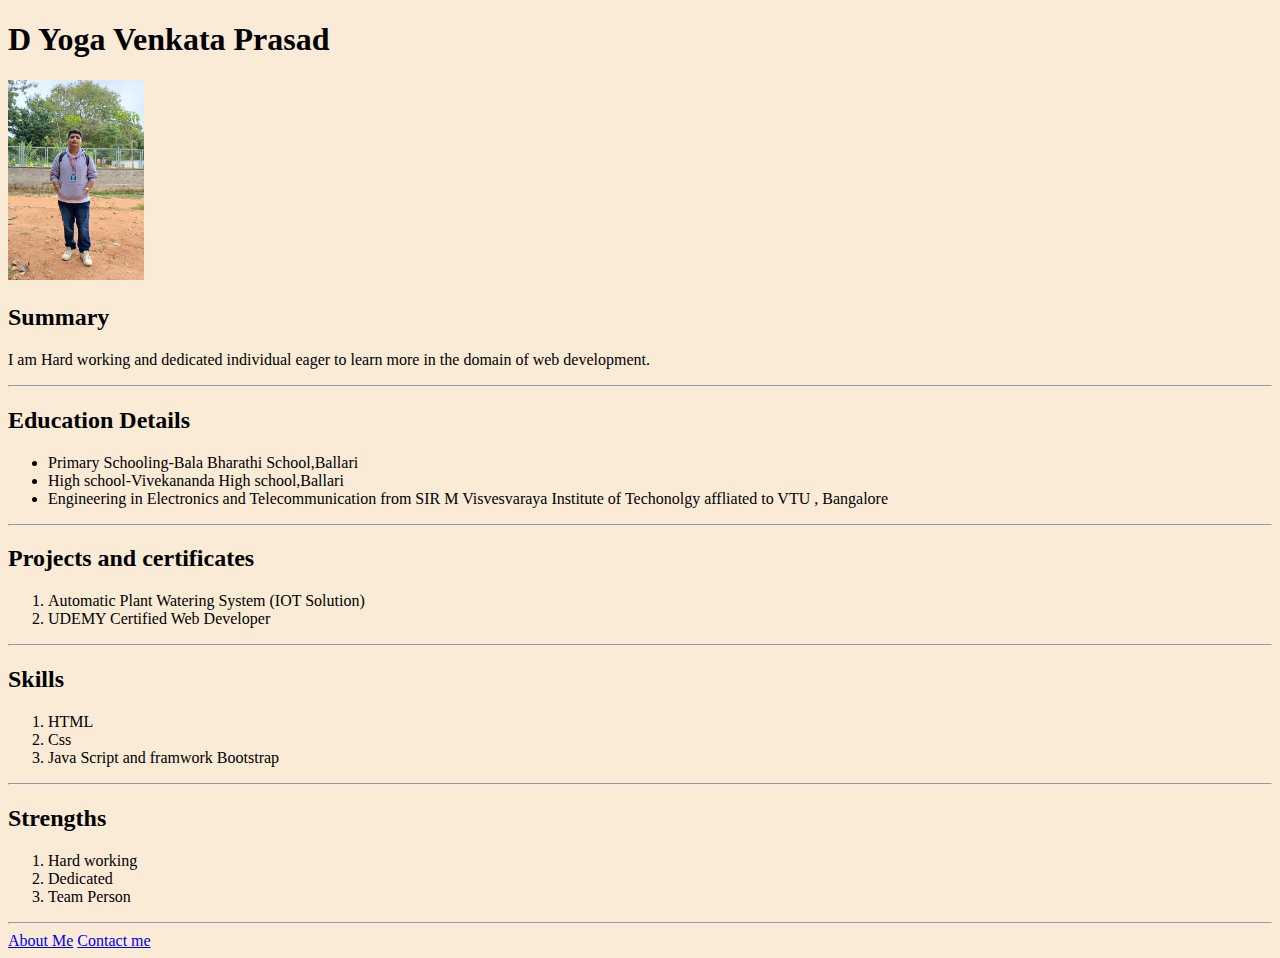
<file: index.html>
<!DOCTYPE html>
<html style="background-color: antiquewhite;"
 lang="en">
<head>
    <meta charset="UTF-8">
    <title> Resume</title>
</head>
<body>
    <link href="styles.css" rel="stylesheet">
     <h1 draggable="true">D Yoga Venkata Prasad</h1>
    <img src="./Assests/Vaibhav.jpg" height="200"/>
    <h2>Summary</h2>
    <p>I am Hard working and dedicated individual eager to learn more in the domain of web development.</p>
    <hr />
    <h2>Education Details</h2>
    <ul>
        <li>Primary Schooling-Bala Bharathi School,Ballari</li>
        <li>High school-Vivekananda High school,Ballari</li>
        <li>Engineering in Electronics and Telecommunication from SIR M Visvesvaraya Institute of Techonolgy affliated to VTU , Bangalore </li>
    </ul>
    <hr />
    <h2>Projects and certificates</h2>
    <ol>
         <li>Automatic Plant Watering System (IOT Solution)</li>
         <li>UDEMY Certified Web Developer</li>
    </ol>
    <hr />
         <h2>Skills</h2>
    <ol>
        <li>HTML</li>
        <li> Css</li>
        <li>Java Script and framwork Bootstrap</li>
    </ol>
    <hr />
    <h2>Strengths</h2>
    <ol>
        <li>Hard working</li>
        <li>Dedicated</li>
        <li>Team Person</li>
    </ol>
    <hr />
    <a href="./PUBLIC/about.html">About Me</a>
    <a href="./PUBLIC/contact.html">Contact me </a>
</body>
</html>
</file>
<file: styles.css>
h1[draggable]{
     
   }
</file>
